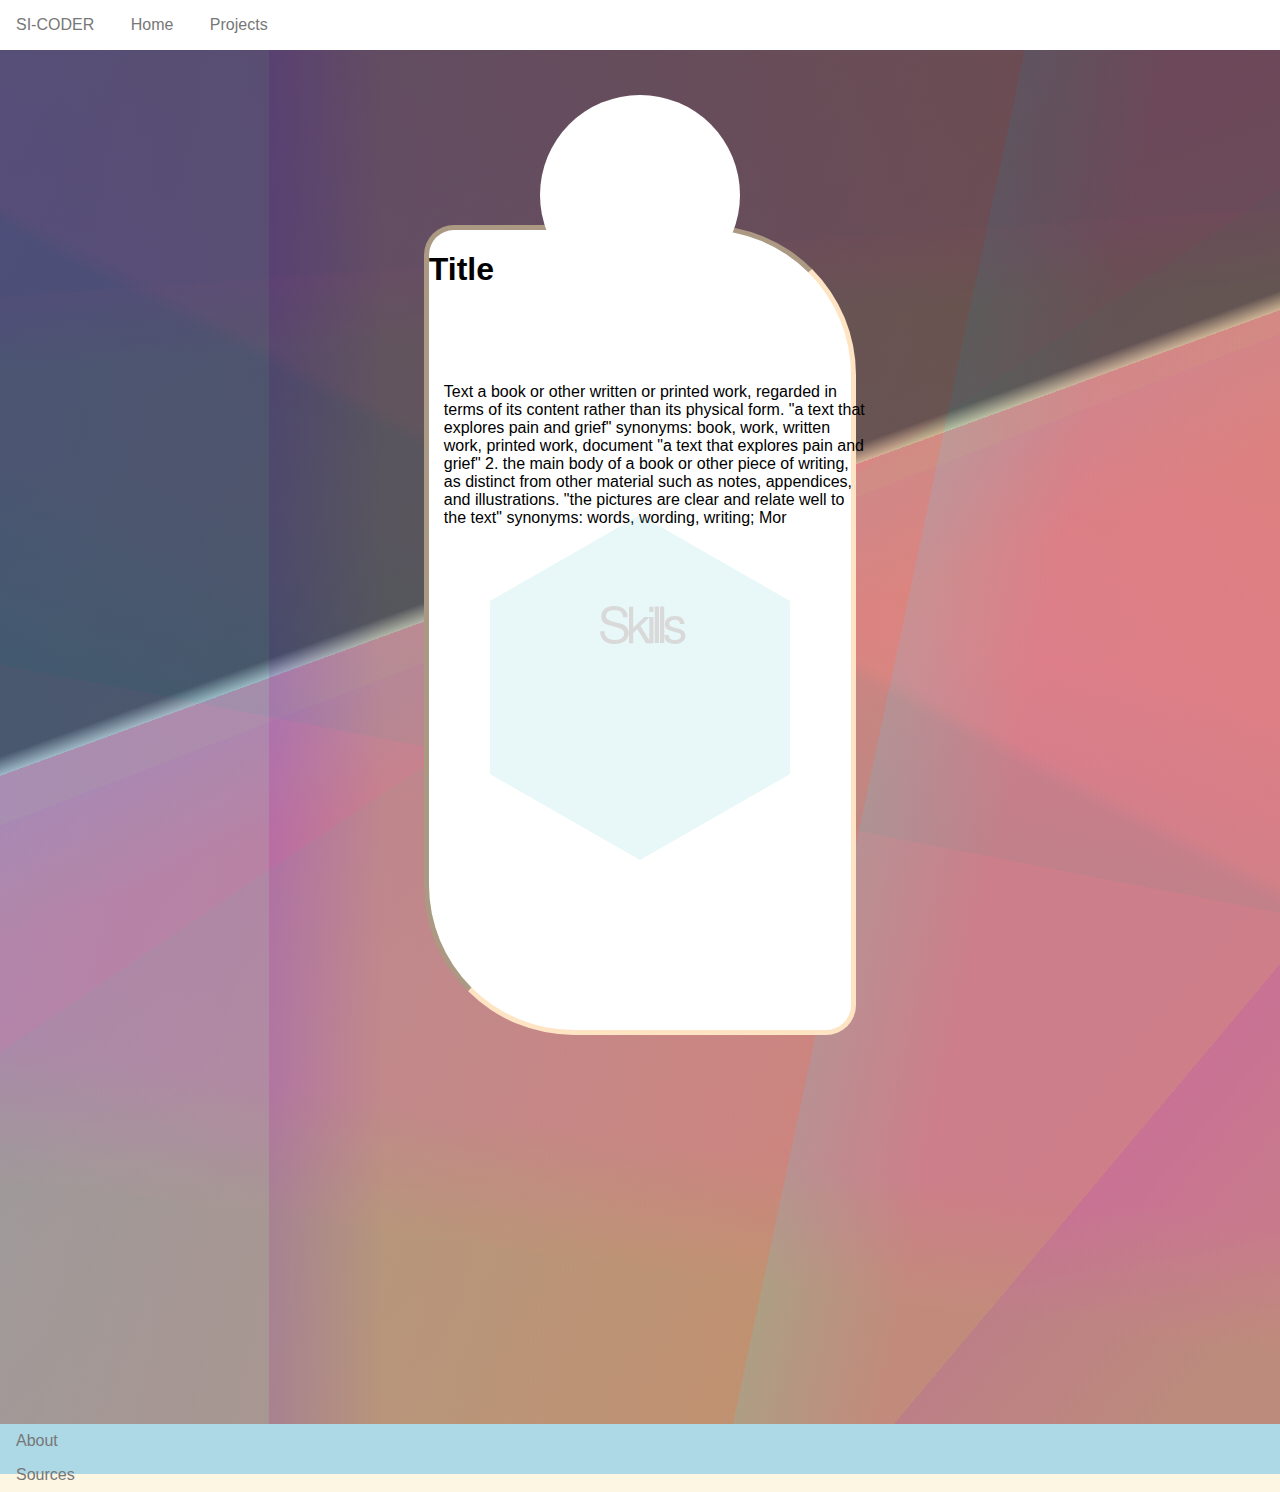
<file: index.html>
<!DOCTYPE html>
<html>
<head>
	<meta charset="utf-8">
	<meta http-equiv="X-UA-Compatible" content="IE=edge">
	<meta name="viewport" content="width=device-width, initial-scale=1.0" />
	<title>About me</title>
	<link rel="stylesheet" href="assets/css/main.min.css">
	<link rel="stylesheet" href="assets/css/balloon.min.css">
	<link rel="stylesheet" href="assets/css/magic.css">
	


	<script type="text/javascript" src="assets/js/jquery-3.1.1.min.js"></script>
	<script type="text/javascript" src="assets/js/handlebars.min.js"></script>

	<link rel="stylesheet" href="assets/css/pure-min.css">
</head>
<body>
			<div class="pure-menu pure-menu-horizontal pure-menu-scrollable navigation">
    <a href="#" class="pure-menu-link pure-menu-heading">SI-Coder</a>
    <ul class="pure-menu-list">
        <li class="pure-menu-item"><a href="#" class="pure-menu-link">Home</a></li>
        <li class="pure-menu-item"><a href="#" class="pure-menu-link">Projects</a></li>
    </ul>
</div>
		<div class="container">
			<div class="center_box_container">
				
<div class="portrait" data-balloon="What's up!" data-balloon-pos="top" data-balloon-length="small">
</div>


<div class = "center_box">
	<div class="pure-g">
		<div class="pure-u-1-4" data-balloon="Make sure to checkout my other pages to learn more! this has more text than it should" data-balloon-pos="up"  data-balloon-length="fit">
			<h1 id="name">Title</h1>
		</div>
		<div class="pure-u-1">
			<p class="about-text">Text a book or other written or printed work, regarded in terms of its content rather than its physical form.
        "a text that explores pain and grief"
        synonyms:	book, work, written work, printed work, document
        "a text that explores pain and grief"
        2.
        the main body of a book or other piece of writing, as distinct from other material such as notes, appendices, and illustrations.
        "the pictures are clear and relate well to the text"
        synonyms:	words, wording, writing; Mor
      </p>
    </div>

    <div id="container-scene" class="container-scene">
      <div id="scene" class="scene border">
        <div class="layer hexagon" data-depth="1.00">
          <!--Center text of hexagon-->
          <p class="skills-text">Skills</p>
          <div class ="selection-ring-1"  data-balloon="HTML!" data-balloon-pos="left"></div>
          <div class ="selection-ring-2"data-balloon="CSS!" data-balloon-pos="left"></div>
          <div class ="selection-ring-3" data-balloon="JAVA!" data-balloon-pos="left"></div>
          <div class ="selection-ring-4" data-balloon="C!" data-balloon-pos="left"></div>
          <div class ="selection-ring-5" data-balloon="MIPS" data-balloon-pos="left"></div>
          <div class ="selection-ring-6" data-balloon="JAVASCRIPT!" data-balloon-pos="left"></div>

        </div>
      </div>
    </div>
  </div>
</div>
<script src="assets/js/parallax.js"></script>
<script src="assets/js/shards.js"></script>
<script src="assets/js/profile.js"></script>

  
			</div>

		</div>
		<footer>
    <ul class="pure-menu-list nav-footer">
        <li class="pure-menu-item"><a href="#" class="pure-menu-link">About</a></li>
        <li class="pure-menu-item"><a href="#" class="pure-menu-link">Sources</a></li>
    </ul>
</footer>
</body>

</html>
</file>
<file: assets/css/magic.css>
@charset "UTF-8";/*!
Magic - Ver 1.1.0 - http://minimamente.com
Licensed under the MIT license
Copyright (c) 2014 Christian Pucci
*/
.magictime {
  -webkit-animation-duration: 1s;
  animation-duration: 1s;
  -webkit-animation-fill-mode: both;
  animation-fill-mode: both;
}
.magic {
  -webkit-animation-name: magic;
  animation-name: magic;
}
.openDownLeft {
  -webkit-animation-name: openDownLeft;
  animation-name: openDownLeft;
}
.openDownRight {
  -webkit-animation-name: openDownRight;
  animation-name: openDownRight;
}
.openUpLeft {
  -webkit-animation-name: openUpLeft;
  animation-name: openUpLeft;
}
.openUpRight {
  -webkit-animation-name: openUpRight;
  animation-name: openUpRight;
}
.openDownLeftRetourn {
  -webkit-animation-name: openDownLeftRetourn;
  animation-name: openDownLeftRetourn;
}
.openDownRightRetourn {
  -webkit-animation-name: openDownRightRetourn;
  animation-name: openDownRightRetourn;
}
.openUpLeftRetourn {
  -webkit-animation-name: openUpLeftRetourn;
  animation-name: openUpLeftRetourn;
}
.openUpRightRetourn {
  -webkit-animation-name: openUpRightRetourn;
  animation-name: openUpRightRetourn;
}
.openDownLeftOut {
  -webkit-animation-name: openDownLeftOut;
  animation-name: openDownLeftOut;
}
.openDownRightOut {
  -webkit-animation-name: openDownRightOut;
  animation-name: openDownRightOut;
}
.openUpLeftOut {
  -webkit-animation-name: openUpLeftOut;
  animation-name: openUpLeftOut;
}
.openUpRightOut {
  -webkit-animation-name: openUpRightOut;
  animation-name: openUpRightOut;
}
.perspectiveDown {
  -webkit-backface-visibility: visible !important;
  backface-visibility: visible !important;
  -webkit-animation-name: perspectiveDown;
  animation-name: perspectiveDown;
}
.perspectiveLeft {
  -webkit-backface-visibility: visible !important;
  backface-visibility: visible !important;
  -webkit-animation-name: perspectiveLeft;
  animation-name: perspectiveLeft;
}
.perspectiveRight {
  -webkit-backface-visibility: visible !important;
  backface-visibility: visible !important;
  -webkit-animation-name: perspectiveRight;
  animation-name: perspectiveRight;
}
.perspectiveUp {
  -webkit-backface-visibility: visible !important;
  backface-visibility: visible !important;
  -webkit-animation-name: perspectiveUp;
  animation-name: perspectiveUp;
}
.perspectiveDownRetourn {
  -webkit-backface-visibility: visible !important;
  backface-visibility: visible !important;
  -webkit-animation-name: perspectiveDownRetourn;
  animation-name: perspectiveDownRetourn;
}
.perspectiveLeftRetourn {
  -webkit-backface-visibility: visible !important;
  backface-visibility: visible !important;
  -webkit-animation-name: perspectiveLeftRetourn;
  animation-name: perspectiveLeftRetourn;
}
.perspectiveRightRetourn {
  -webkit-backface-visibility: visible !important;
  backface-visibility: visible !important;
  -webkit-animation-name: perspectiveRightRetourn;
  animation-name: perspectiveRightRetourn;
}
.perspectiveUpRetourn {
  -webkit-backface-visibility: visible !important;
  backface-visibility: visible !important;
  -webkit-animation-name: perspectiveUpRetourn;
  animation-name: perspectiveUpRetourn;
}
.puffIn {
  -webkit-animation-name: puffIn;
  animation-name: puffIn;
}
.puffOut {
  -webkit-animation-name: puffOut;
  animation-name: puffOut;
}
.rotateDown {
  -webkit-backface-visibility: visible !important;
  backface-visibility: visible !important;
  -webkit-animation-name: rotateDown;
  animation-name: rotateDown;
}
.rotateLeft {
  -webkit-backface-visibility: visible !important;
  backface-visibility: visible !important;
  -webkit-animation-name: rotateLeft;
  animation-name: rotateLeft;
}
.rotateRight {
  -webkit-backface-visibility: visible !important;
  backface-visibility: visible !important;
  -webkit-animation-name: rotateRight;
  animation-name: rotateRight;
}
.rotateUp {
  -webkit-backface-visibility: visible !important;
  backface-visibility: visible !important;
  -webkit-animation-name: rotateUp;
  animation-name: rotateUp;
}
.slideDown {
  -webkit-animation-name: slideDown;
  animation-name: slideDown;
}
.slideLeft {
  -webkit-animation-name: slideLeft;
  animation-name: slideLeft;
}
.slideRight {
  -webkit-animation-name: slideRight;
  animation-name: slideRight;
}
.slideUp {
  -webkit-animation-name: slideUp;
  animation-name: slideUp;
}
.slideDownRetourn {
  -webkit-animation-name: slideDownRetourn;
  animation-name: slideDownRetourn;
}
.slideLeftRetourn {
  -webkit-animation-name: slideLeftRetourn;
  animation-name: slideLeftRetourn;
}
.slideRightRetourn {
  -webkit-animation-name: slideRightRetourn;
  animation-name: slideRightRetourn;
}
.slideUpRetourn {
  -webkit-animation-name: slideUpRetourn;
  animation-name: slideUpRetourn;
}
.swap {
  -webkit-animation-name: swap;
  animation-name: swap;
}
.twisterInDown {
  -webkit-animation-name: twisterInDown;
  animation-name: twisterInDown;
}
.twisterInUp {
  -webkit-animation-name: twisterInUp;
  animation-name: twisterInUp;
}
.vanishIn {
  -webkit-animation-name: vanishIn;
  animation-name: vanishIn;
}
.vanishOut {
  -webkit-animation-name: vanishOut;
  animation-name: vanishOut;
}
.swashOut {
  -webkit-animation-name: swashOut;
  animation-name: swashOut;
}
.swashIn {
  -webkit-animation-name: swashIn;
  animation-name: swashIn;
}
.foolishOut {
  -webkit-animation-name: foolishOut;
  animation-name: foolishOut;
}
.foolishIn {
  -webkit-animation-name: foolishIn;
  animation-name: foolishIn;
}
.holeOut {
  -webkit-animation-name: holeOut;
  animation-name: holeOut;
}
.tinRightOut {
  -webkit-animation-name: tinRightOut;
  animation-name: tinRightOut;
}
.tinLeftOut {
  -webkit-animation-name: tinLeftOut;
  animation-name: tinLeftOut;
}
.tinUpOut {
  -webkit-animation-name: tinUpOut;
  animation-name: tinUpOut;
}
.tinDownOut {
  -webkit-animation-name: tinDownOut;
  animation-name: tinDownOut;
}
.tinRightIn {
  -webkit-animation-name: tinRightIn;
  animation-name: tinRightIn;
}
.tinLeftIn {
  -webkit-animation-name: tinLeftIn;
  animation-name: tinLeftIn;
}
.tinUpIn {
  -webkit-animation-name: tinUpIn;
  animation-name: tinUpIn;
}
.tinDownIn {
  -webkit-animation-name: tinDownIn;
  animation-name: tinDownIn;
}
.bombRightOut {
  -webkit-animation-name: bombRightOut;
  animation-name: bombRightOut;
}
.bombLeftOut {
  -webkit-animation-name: bombLeftOut;
  animation-name: bombLeftOut;
}
.boingInUp {
  -webkit-animation-name: boingInUp;
  animation-name: boingInUp;
}
.boingOutDown {
  -webkit-animation-name: boingOutDown;
  animation-name: boingOutDown;
}
.spaceOutUp {
  -webkit-animation-name: spaceOutUp;
  animation-name: spaceOutUp;
}
.spaceOutRight {
  -webkit-animation-name: spaceOutRight;
  animation-name: spaceOutRight;
}
.spaceOutDown {
  -webkit-animation-name: spaceOutDown;
  animation-name: spaceOutDown;
}
.spaceOutLeft {
  -webkit-animation-name: spaceOutLeft;
  animation-name: spaceOutLeft;
}
.spaceInUp {
  -webkit-animation-name: spaceInUp;
  animation-name: spaceInUp;
}
.spaceInRight {
  -webkit-animation-name: spaceInRight;
  animation-name: spaceInRight;
}
.spaceInDown {
  -webkit-animation-name: spaceInDown;
  animation-name: spaceInDown;
}
.spaceInLeft {
  -webkit-animation-name: spaceInLeft;
  animation-name: spaceInLeft;
}

@-webkit-keyframes magic {
  0% {
    opacity: 1;
    -webkit-transform-origin: 100% 200%;
    -webkit-transform: scale(1, 1) rotate(0deg);
  }

  100% {
    opacity: 0;
    -webkit-transform-origin: 200% 500%;
    -webkit-transform: scale(0, 0) rotate(270deg);
  }
}
@keyframes magic {
  0% {
    opacity: 1;
    transform-origin: 100% 200%;
    transform: scale(1, 1) rotate(0deg);
  }

  100% {
    opacity: 0;
    transform-origin: 200% 500%;
    transform: scale(0, 0) rotate(270deg);
  }
}
@-webkit-keyframes openDownLeft {
  0% {
    -webkit-transform-origin: bottom left;
    -webkit-transform: rotate(0deg);
    -webkit-animation-timing-function: ease-out;
  }

  100% {
    -webkit-transform-origin: bottom left;
    -webkit-transform: rotate(-110deg);
    -webkit-animation-timing-function: ease-in-out;
  }
}
@keyframes openDownLeft {
  0% {
    transform-origin: bottom left;
    transform: rotate(0deg);
    animation-timing-function: ease-out;
  }

  100% {
    transform-origin: bottom left;
    transform: rotate(-110deg);
    animation-timing-function: ease-in-out;
  }
}
@-webkit-keyframes openDownRight {
  0% {
    -webkit-transform-origin: bottom right;
    -webkit-transform: rotate(0deg);
    -webkit-animation-timing-function: ease-out;
  }

  100% {
    -webkit-transform-origin: bottom right;
    -webkit-transform: rotate(110deg);
    -webkit-animation-timing-function: ease-in-out;
  }
}
@keyframes openDownRight {
  0% {
    transform-origin: bottom right;
    transform: rotate(0deg);
    animation-timing-function: ease-out;
  }

  100% {
    transform-origin: bottom right;
    transform: rotate(110deg);
    animation-timing-function: ease-in-out;
  }
}
@-webkit-keyframes openUpLeft {
  0% {
    -webkit-transform-origin: top left;
    -webkit-transform: rotate(0deg);
    -webkit-animation-timing-function: ease-out;
  }

  100% {
    -webkit-transform-origin: top left;
    -webkit-transform: rotate(110deg);
    -webkit-animation-timing-function: ease-in-out;
  }
}
@keyframes openUpLeft {
  0% {
    transform-origin: top left;
    transform: rotate(0deg);
    animation-timing-function: ease-out;
  }

  100% {
    transform-origin: top left;
    transform: rotate(110deg);
    animation-timing-function: ease-in-out;
  }
}
@-webkit-keyframes openUpRight {
  0% {
    -webkit-transform-origin: top right;
    -webkit-transform: rotate(0deg);
    -webkit-animation-timing-function: ease-out;
  }

  100% {
    -webkit-transform-origin: top right;
    -webkit-transform: rotate(-110deg);
    -webkit-animation-timing-function: ease-in-out;
  }
}
@keyframes openUpRight {
  0% {
    transform-origin: top right;
    transform: rotate(0deg);
    animation-timing-function: ease-out;
  }

  100% {
    transform-origin: top right;
    transform: rotate(-110deg);
    animation-timing-function: ease-in-out;
  }
}
@-webkit-keyframes openDownLeftRetourn {
  0% {
    -webkit-transform-origin: bottom left;
    -webkit-transform: rotate(-110deg);
    -webkit-animation-timing-function: ease-in-out;
  }

  100% {
    -webkit-transform-origin: bottom left;
    -webkit-transform: rotate(0deg);
    -webkit-animation-timing-function: ease-out;
  }
}
@keyframes openDownLeftRetourn {
  0% {
    transform-origin: bottom left;
    transform: rotate(-110deg);
    animation-timing-function: ease-in-out;
  }

  100% {
    transform-origin: bottom left;
    transform: rotate(0deg);
    animation-timing-function: ease-out;
  }
}
@-webkit-keyframes openDownRightRetourn {
  0% {
    -webkit-transform-origin: bottom right;
    -webkit-transform: rotate(110deg);
    -webkit-animation-timing-function: ease-in-out;
  }

  100% {
    -webkit-transform-origin: bottom right;
    -webkit-transform: rotate(0deg);
    -webkit-animation-timing-function: ease-out;
  }
}
@keyframes openDownRightRetourn {
  0% {
    transform-origin: bottom right;
    transform: rotate(110deg);
    animation-timing-function: ease-in-out;
  }

  100% {
    transform-origin: bottom right;
    transform: rotate(0deg);
    animation-timing-function: ease-out;
  }
}
@-webkit-keyframes openUpLeftRetourn {
  0% {
    -webkit-transform-origin: top left;
    -webkit-transform: rotate(110deg);
    -webkit-animation-timing-function: ease-in-out;
  }

  100% {
    -webkit-transform-origin: top left;
    -webkit-transform: rotate(0deg);
    -webkit-animation-timing-function: ease-out;
  }
}
@keyframes openUpLeftRetourn {
  0% {
    transform-origin: top left;
    transform: rotate(110deg);
    animation-timing-function: ease-in-out;
  }

  100% {
    transform-origin: top left;
    transform: rotate(0deg);
    animation-timing-function: ease-out;
  }
}
@-webkit-keyframes openUpRightRetourn {
  0% {
    -webkit-transform-origin: top right;
    -webkit-transform: rotate(-110deg);
    -webkit-animation-timing-function: ease-in-out;
  }

  100% {
    -webkit-transform-origin: top right;
    -webkit-transform: rotate(0deg);
    -webkit-animation-timing-function: ease-out;
  }
}
@keyframes openUpRightRetourn {
  0% {
    transform-origin: top right;
    transform: rotate(-110deg);
    animation-timing-function: ease-in-out;
  }

  100% {
    transform-origin: top right;
    transform: rotate(0deg);
    animation-timing-function: ease-out;
  }
}
@-webkit-keyframes openDownLeftOut {
  0% {
    opacity: 1;
    -webkit-transform-origin: bottom left;
    -webkit-transform: rotate(0deg);
    -webkit-animation-timing-function: ease-out;
  }

  100% {
    opacity: 0;
    -webkit-transform-origin: bottom left;
    -webkit-transform: rotate(-110deg);
    -webkit-animation-timing-function: ease-in-out;
  }
}
@keyframes openDownLeftOut {
  0% {
    opacity: 1;
    transform-origin: bottom left;
    transform: rotate(0deg);
    animation-timing-function: ease-out;
  }

  100% {
    opacity: 0;
    transform-origin: bottom left;
    transform: rotate(-110deg);
    animation-timing-function: ease-in-out;
  }
}
@-webkit-keyframes openDownRightOut {
  0% {
    opacity: 1;
    -webkit-transform-origin: bottom right;
    -webkit-transform: rotate(0deg);
    -webkit-animation-timing-function: ease-out;
  }

  100% {
    opacity: 0;
    -webkit-transform-origin: bottom right;
    -webkit-transform: rotate(110deg);
    -webkit-animation-timing-function: ease-in-out;
  }
}
@keyframes openDownRightOut {
  0% {
    opacity: 1;
    transform-origin: bottom right;
    transform: rotate(0deg);
    animation-timing-function: ease-out;
  }

  100% {
    opacity: 0;
    transform-origin: bottom right;
    transform: rotate(110deg);
    animation-timing-function: ease-in-out;
  }
}
@-webkit-keyframes openUpLeftOut {
  0% {
    opacity: 1;
    -webkit-transform-origin: top left;
    -webkit-transform: rotate(0deg);
    -webkit-animation-timing-function: ease-out;
  }

  100% {
    opacity: 0;
    -webkit-transform-origin: top left;
    -webkit-transform: rotate(110deg);
    -webkit-animation-timing-function: ease-in-out;
  }
}
@keyframes openUpLeftOut {
  0% {
    opacity: 1;
    transform-origin: top left;
    transform: rotate(0deg);
    animation-timing-function: ease-out;
  }

  100% {
    opacity: 0;
    transform-origin: top left;
    transform: rotate(110deg);
    animation-timing-function: ease-in-out;
  }
}
@-webkit-keyframes openUpRightOut {
  0% {
    opacity: 1;
    -webkit-transform-origin: top right;
    -webkit-transform: rotate(0deg);
    -webkit-animation-timing-function: ease-out;
  }

  100% {
    opacity: 0;
    -webkit-transform-origin: top right;
    -webkit-transform: rotate(-110deg);
    -webkit-animation-timing-function: ease-in-out;
  }
}
@keyframes openUpRightOut {
  0% {
    opacity: 1;
    transform-origin: top right;
    transform: rotate(0deg);
    animation-timing-function: ease-out;
  }

  100% {
    opacity: 0;
    transform-origin: top right;
    transform: rotate(-110deg);
    animation-timing-function: ease-in-out;
  }
}
@-webkit-keyframes perspectiveDown {
  0% {
    -webkit-transform-origin: 0 100%;
    -webkit-transform: perspective(800px) rotateX(0deg);
  }

  100% {
    -webkit-transform-origin: 0 100%;
    -webkit-transform: perspective(800px) rotateX(-180deg);
  }
}
@keyframes perspectiveDown {
  0% {
    transform-origin: 0 100%;
    transform: perspective(800px) rotateX(0deg);
  }

  100% {
    transform-origin: 0 100%;
    transform: perspective(800px) rotateX(-180deg);
  }
}
@-webkit-keyframes perspectiveLeft {
  0% {
    -webkit-transform-origin: 0 0;
    -webkit-transform: perspective(800px) rotateY(0deg);
  }

  100% {
    -webkit-transform-origin: 0 0;
    -webkit-transform: perspective(800px) rotateY(-180deg);
  }
}
@keyframes perspectiveLeft {
  0% {
    transform-origin: 0 0;
    transform: perspective(800px) rotateY(0deg);
  }

  100% {
    transform-origin: 0 0;
    transform: perspective(800px) rotateY(-180deg);
  }
}
@-webkit-keyframes perspectiveRight {
  0% {
    -webkit-transform-origin: 100% 0;
    -webkit-transform: perspective(800px) rotateY(0deg);
  }

  100% {
    -webkit-transform-origin: 100% 0;
    -webkit-transform: perspective(800px) rotateY(180deg);
  }
}
@keyframes perspectiveRight {
  0% {
    transform-origin: 100% 0;
    transform: perspective(800px) rotateY(0deg);
  }

  100% {
    transform-origin: 100% 0;
    transform: perspective(800px) rotateY(180deg);
  }
}
@-webkit-keyframes perspectiveUp {
  0% {
    -webkit-transform-origin: 0 0;
    -webkit-transform: perspective(800px) rotateX(0deg);
  }

  100% {
    -webkit-transform-origin: 0 0;
    -webkit-transform: perspective(800px) rotateX(180deg);
  }
}
@keyframes perspectiveUp {
  0% {
    transform-origin: 0 0;
    transform: perspective(800px) rotateX(0deg);
  }

  100% {
    transform-origin: 0 0;
    transform: perspective(800px) rotateX(180deg);
  }
}
@-webkit-keyframes perspectiveDownRetourn {
  0% {
    -webkit-transform-origin: 0 100%;
    -webkit-transform: perspective(800px) rotateX(-180deg);
  }

  100% {
    -webkit-transform-origin: 0 100%;
    -webkit-transform: perspective(800px) rotateX(0deg);
  }
}
@keyframes perspectiveDownRetourn {
  0% {
    transform-origin: 0 100%;
    transform: perspective(800px) rotateX(-180deg);
  }

  100% {
    transform-origin: 0 100%;
    transform: perspective(800px) rotateX(0deg);
  }
}
@-webkit-keyframes perspectiveLeftRetourn {
  0% {
    -webkit-transform-origin: 0 0;
    -webkit-transform: perspective(800px) rotateY(-180deg);
  }

  100% {
    -webkit-transform-origin: 0 0;
    -webkit-transform: perspective(800px) rotateY(0deg);
  }
}
@keyframes perspectiveLeftRetourn {
  0% {
    transform-origin: 0 0;
    transform: perspective(800px) rotateY(-180deg);
  }

  100% {
    transform-origin: 0 0;
    transform: perspective(800px) rotateY(0deg);
  }
}
@-webkit-keyframes perspectiveRightRetourn {
  0% {
    -webkit-transform-origin: 100% 0;
    -webkit-transform: perspective(800px) rotateY(180deg);
  }

  100% {
    -webkit-transform-origin: 100% 0;
    -webkit-transform: perspective(800px) rotateY(0deg);
  }
}
@keyframes perspectiveRightRetourn {
  0% {
    transform-origin: 100% 0;
    transform: perspective(800px) rotateY(180deg);
  }

  100% {
    transform-origin: 100% 0;
    transform: perspective(800px) rotateY(0deg);
  }
}
@-webkit-keyframes perspectiveUpRetourn {
  0% {
    -webkit-transform-origin: 0 0;
    -webkit-transform: perspective(800px) rotateX(180deg);
  }

  100% {
    -webkit-transform-origin: 0 0;
    -webkit-transform: perspective(800px) rotateX(0deg);
  }
}
@keyframes perspectiveUpRetourn {
  0% {
    transform-origin: 0 0;
    transform: perspective(800px) rotateX(180deg);
  }

  100% {
    transform-origin: 0 0;
    transform: perspective(800px) rotateX(0deg);
  }
}
@-webkit-keyframes puffIn {
  0% {
    opacity: 0;
    -webkit-transform-origin: 50% 50%;
    -webkit-transform: scale(2,2);
    -webkit-filter: blur(2px);
  }

  100% {
    opacity: 1;
    -webkit-transform-origin: 50% 50%;
    -webkit-transform: scale(1,1);
    -webkit-filter: blur(0px);
  }
}
@keyframes puffIn {
  0% {
    opacity: 0;
    transform-origin: 50% 50%;
    transform: scale(2,2);
    filter: blur(2px);
  }

  100% {
    opacity: 1;
    transform-origin: 50% 50%;
    transform: scale(1,1);
    filter: blur(0px);
  }
}
@-webkit-keyframes puffOut {
  0% {
    opacity: 1;
    -webkit-transform-origin: 50% 50%;
    -webkit-transform: scale(1,1);
    -webkit-filter: blur(0px);
  }

  100% {
    opacity: 0;
    -webkit-transform-origin: 50% 50%;
    -webkit-transform: scale(2,2);
    -webkit-filter: blur(2px);
  }
}
@keyframes puffOut {
  0% {
    opacity: 1;
    transform-origin: 50% 50%;
    transform: scale(1,1);
    -webkit-filter: blur(0px);
  }

  100% {
    opacity: 0;
    transform-origin: 50% 50%;
    transform: scale(2,2);
    -webkit-filter: blur(2px);
  }
}
@-webkit-keyframes rotateDown {
  0% {
  	opacity: 1;
    -webkit-transform-origin: 0 0;
    -webkit-transform: perspective(800px) rotateX(0deg) translateZ(0px);
  }

  100% {
    opacity: 0;
    -webkit-transform-origin: 50% 100%;
    -webkit-transform: perspective(800px) rotateX(-180deg) translateZ(300px);
  }
}
@keyframes rotateDown {
  0% {
  	opacity: 1;
    transform-origin: 0 0;
    transform: perspective(800px) rotateX(0deg) translateZ(0px);
  }

  100% {
    opacity: 0;
    transform-origin: 50% 100%;
    transform: perspective(800px) rotateX(-180deg) translateZ(300px);
  }
}
@-webkit-keyframes rotateLeft {
  0% {
  	opacity: 1;
    -webkit-transform-origin: 0 0;
    -webkit-transform: perspective(800px) rotateY(0deg) translateZ(0px);
  }

  100% {
    opacity: 0;
    -webkit-transform-origin: 50% 0;
    -webkit-transform: perspective(800px) rotateY(180deg) translateZ(300px);
  }
}
@keyframes rotateLeft {
  0% {
  	opacity: 1;
    transform-origin: 0 0;
    transform: perspective(800px) rotateY(0deg) translateZ(0px);
  }

  100% {
    opacity: 0;
    transform-origin: 50% 0;
    transform: perspective(800px) rotateY(180deg) translateZ(300px);
  }
}
@-webkit-keyframes rotateRight {
  0% {
  	opacity: 1;
    -webkit-transform-origin: 0 0;
    -webkit-transform: perspective(800px) rotateY(0deg) translate3d(0px);
  }

  100% {
    opacity: 0;
    -webkit-transform-origin: 50% 0;
    -webkit-transform: perspective(800px) rotateY(-180deg) translateZ(150px);
  }
}
@keyframes rotateRight {
  0% {
  	opacity: 1;
    transform-origin: 0 0;
    transform: perspective(800px) rotateY(0deg) translate3d(0px);
  }

  100% {
    opacity: 0;
    transform-origin: 50% 0;
    transform: perspective(800px) rotateY(-180deg) translateZ(150px);
  }
}
@-webkit-keyframes rotateUp {
  0% {
  	opacity: 1;
    -webkit-transform-origin: 0 0;
    -webkit-transform: perspective(800px) rotateX(0deg) translateZ(0px);
  }

  100% {
    opacity: 0;
    -webkit-transform-origin: 50% 0;
    -webkit-transform: perspective(800px) rotateX(180deg) translateZ(100px);
  }
}
@keyframes rotateUp {
  0% {
  	opacity: 1;
    transform-origin: 0 0;
    transform: perspective(800px) rotateX(0deg) translateZ(0px);
  }

  100% {
    opacity: 0;
    transform-origin: 50% 0;
    transform: perspective(800px) rotateX(180deg) translateZ(100px);
  }
}
@-webkit-keyframes slideDown {
  0% {
    -webkit-transform-origin: 0 0;
    -webkit-transform: translateY(0%);
  }

  100% {
    -webkit-transform-origin: 0 0;
    -webkit-transform: translateY(100%);
  }
}
@keyframes slideDown {
  0% {
    transform-origin: 0 0;
    transform: translateY(0%);
  }

  100% {
    transform-origin: 0 0;
    transform: translateY(100%);
  }
}
@-webkit-keyframes slideLeft {
  0% {
    -webkit-transform-origin: 0 0;;
    -webkit-transform: translateX(0%);
  }

  100% {
    -webkit-transform-origin: 0 0;
    -webkit-transform: translateX(-100%);
  }
}
@keyframes slideLeft {
  0% {
    transform-origin: 0 0;
    transform: translateX(0%);
  }

  100% {
    transform-origin: 0 0;
    transform: translateX(-100%);
  }
}
@-webkit-keyframes slideRight {
  0% {
    -webkit-transform-origin: 0 0;
    -webkit-transform: translateX(0%);
  }

  100% {
    -webkit-transform-origin: 0 0;
    -webkit-transform: translateX(100%);
  }
}
@keyframes slideRight {
  0% {
    transform-origin: 0 0;
    transform: translateX(0%);
  }

  100% {
    transform-origin: 0 0;
    transform: translateX(100%);
  }
}
@-webkit-keyframes slideUp {
  0% {
    -webkit-transform-origin: 0 0;
    -webkit-transform: translateY(0%);
  }

  100% {
    -webkit-transform-origin: 0 0;
    -webkit-transform: translateY(-100%);
  }
}
@keyframes slideUp {
  0% {
    transform-origin: 0 0;
    transform: translateY(0%);
  }

  100% {
    transform-origin: 0 0;
    transform: translateY(-100%);
  }
}
@-webkit-keyframes slideDownRetourn {
  0% {
    -webkit-transform-origin: 0 0;
    -webkit-transform: translateY(100%);
  }

  100% {
    -webkit-transform-origin: 0 0;
    -webkit-transform: translateY(0%);
  }
}
@keyframes slideDownRetourn {
  0% {
    transform-origin: 0 0;
    transform: translateY(100%);
  }

  100% {
    transform-origin: 0 0;
    transform: translateY(0%);
  }
}
@-webkit-keyframes slideLeftRetourn {
  0% {
    -webkit-transform-origin: 0 0;
    -webkit-transform: translateX(-100%);
  }

  100% {
    -webkit-transform-origin: 0 0;
    -webkit-transform: translateX(0%);
  }
}
@keyframes slideLeftRetourn {
  0% {
    transform-origin: 0 0;
    transform: translateX(-100%);
  }

  100% {
    transform-origin: 0 0;
    transform: translateX(0%);
  }
}
@-webkit-keyframes slideRightRetourn {
  0% {
    -webkit-transform-origin: 0 0;
    -webkit-transform: translateX(100%);
  }

  100% {
    -webkit-transform-origin: 0 0;
    -webkit-transform: translateX(0%);
  }
}
@keyframes slideRightRetourn {
  0% {
    transform-origin: 0 0;
    transform: translateX(100%);
  }

  100% {
    transform-origin: 0 0;
    transform: translateX(0%);
  }
}
@-webkit-keyframes slideUpRetourn {
  0% {
    -webkit-transform-origin: 0 0;
    -webkit-transform: translateY(-100%);
  }

  100% {
    -webkit-transform-origin: 0 0;
    -webkit-transform: translateY(0%);
  }
}
@keyframes slideUpRetourn {
  0% {
    transform-origin: 0 0;
    transform: translateY(-100%);
  }

  100% {
    transform-origin: 0 0;
    transform: translateY(0%);
  }
}
@-webkit-keyframes swap {
  0% {
    opacity: 0;
    -webkit-transform-origin: 0 100%;
    -webkit-transform: scale(0, 0) translate(-700px, 0px);
  }

  100% {
    opacity: 1;
    -webkit-transform-origin: 100% 100%;
    -webkit-transform: scale(1, 1) translate(0px, 0px);;
  }
}
@keyframes swap {
  0% {
    opacity: 0;
    transform-origin: 0 100%;
    transform: scale(0, 0) translate(-700px, 0px);
  }

  100% {
    opacity: 1;
    transform-origin: 100% 100%;
    transform: scale(1, 1) translate(0px, 0px);
  }
}
@-webkit-keyframes twisterInDown {
  0% {
    opacity: 0;
    -webkit-transform-origin: 0 100%;
    -webkit-transform: scale(0, 0) rotate(360deg) translateY(-100%);
  }

  30% {
    -webkit-transform-origin: 0 100%;
    -webkit-transform: scale(0, 0) rotate(360deg) translateY(-100%);
  }

  100% {
    opacity: 1;
    -webkit-transform-origin: 100% 100%;
    -webkit-transform: scale(1, 1) rotate(0deg) translateY(0%);
  }
}
@keyframes twisterInDown {
  0% {
    opacity: 0;
    transform-origin: 0 100%;
    transform: scale(0, 0) rotate(360deg) translateY(-100%);
  }

  30% {
    transform-origin: 0 100%;
    transform: scale(0, 0) rotate(360deg) translateY(-100%);
  }

  100% {
    opacity: 1;
    transform-origin: 100% 100%;
    transform: scale(1, 1) rotate(0deg) translateY(0%);
  }
}
@-webkit-keyframes twisterInUp {
  0% {
    opacity: 0;
    -webkit-transform-origin: 100% 0;
    -webkit-transform: scale(0, 0) rotate(360deg) translateY(100%);
  }

  30% {
    -webkit-transform-origin: 100% 0;
    -webkit-transform: scale(0, 0) rotate(360deg) translateY(100%);
  }

  100% {
    opacity: 1;
    -webkit-transform-origin: 0 0;
    -webkit-transform: scale(1, 1) rotate(0deg) translateY(0);
  }
}
@keyframes twisterInUp {
  0% {
    opacity: 0;
    transform-origin: 100% 0;
    transform: scale(0, 0) rotate(360deg) translateY(100%);
  }

  30% {
    transform-origin: 100% 0;
    transform: scale(0, 0) rotate(360deg) translateY(100%);
  }

  100% {
    opacity: 1;
    transform-origin: 0 0;
    transform: scale(1, 1) rotate(0deg) translateY(0);
  }
}
@-webkit-keyframes vanishIn {
  0% {
    opacity: 0;
    -webkit-transform-origin: 50% 50%;
    -webkit-transform: scale(2, 2);
    -webkit-filter: blur(90px);
  }

  100% {
    opacity: 1;
    -webkit-transform-origin: 50% 50%;
    -webkit-transform: scale(1, 1);
    -webkit-filter: blur(0px);
  }
}
@keyframes vanishIn {
  0% {
    opacity: 0;
    transform-origin: 50% 50%;
    transform: scale(2, 2);
    -webkit-filter: blur(90px);
  }

  100% {
    opacity: 1;
    transform-origin: 50% 50%;
    transform: scale(1, 1);
    -webkit-filter: blur(0px);
  }
}
@-webkit-keyframes vanishOut {
  0% {
    opacity: 1;
    -webkit-transform-origin: 50% 50%;
    -webkit-transform: scale(1, 1);
    -webkit-filter: blur(0px);
  }

  100% {
    opacity: 0;
    -webkit-transform-origin: 50% 50%;
    -webkit-transform: scale(2, 2);
    -webkit-filter: blur(20px);
  }
}
@keyframes vanishOut {
  0% {
    opacity: 1;
    transform-origin: 50% 50%;
    transform: scale(1, 1);
    -webkit-filter: blur(0px);
  }

  100% {
    opacity: 0;
    transform-origin: 50% 50%;
    transform: scale(2, 2);
    -webkit-filter: blur(20px);
  }
}
@-webkit-keyframes swashOut {
  0% {
    opacity: 1;
    -webkit-transform-origin: 50% 50%;
    -webkit-transform: scale(1, 1);
    transform: scale(1, 1);
  }

  80% {
    opacity: 1;
    -webkit-transform-origin: 50% 50%;
    -webkit-transform: scale(0.9, 0.9);
  }

  100% {
    opacity: 0;
    -webkit-transform-origin: 50% 50%;
    -webkit-transform: scale(0, 0);
  }
}
@keyframes swashOut {
  0% {
    opacity: 1;
    transform-origin: 50% 50%;
    transform: scale(1, 1);
  }

  80% {
    opacity: 1;
    transform-origin: 50% 50%;
    transform: scale(0.9, 0.9);
  }

  100% {
    opacity: 0;
    transform-origin: 50% 50%;
    transform: scale(0, 0);
  }
}
@-webkit-keyframes swashIn {
  0% {
    opacity: 0;
    -webkit-transform-origin: 50% 50%;
    -webkit-transform: scale(0, 0);
  }

  90% {
    opacity: 1;
    -webkit-transform-origin: 50% 50%;
    -webkit-transform: scale(0.9, 0.9);
  }

  100% {
  	opacity: 1;
    -webkit-transform-origin: 50% 50%;
    -webkit-transform: scale(1, 1);
  }
}
@keyframes swashIn {
  0% {
    opacity: 0;
    transform-origin: 50% 50%;
    transform: scale(0, 0);
  }

  90% {
    opacity: 1;
    transform-origin: 50% 50%;
    transform: scale(0.9, 0.9);
  }

  100% {
  	opacity: 1;
    transform-origin: 50% 50%;
    transform: scale(1, 1);
  }
}
@-webkit-keyframes foolishOut {
  0% {
    opacity: 1;
    -webkit-transform-origin: 50% 50%;
    -webkit-transform: scale(1, 1) rotate(360deg);
  }

  20% {
    opacity: 1;
    -webkit-transform-origin: 0% 0%;
    -webkit-transform: scale(0.5, 0.5) rotate(0deg);
  }

  40% {
    opacity: 1;
    -webkit-transform-origin: 100% 0%;
    -webkit-transform: scale(0.5, 0.5) rotate(0deg);
  }

  60% {
    opacity: 1;
    -webkit-transform-origin: 0%;
    -webkit-transform: scale(0.5, 0.5) rotate(0deg);
  }

  80% {
    opacity: 1;
    -webkit-transform-origin: 0% 100%;
    -webkit-transform: scale(0.5, 0.5) rotate(0deg);
  }

  100% {
    opacity: 0;
    -webkit-transform-origin: 50% 50%;
    -webkit-transform: scale(0, 0) rotate(0deg);
  }
}
@keyframes foolishOut {
  0% {
    opacity: 1;
    transform-origin: 50% 50%;
    transform: scale(1, 1) rotate(360deg);
  }

  20% {
    opacity: 1;
    transform-origin: 0% 0%;
    transform: scale(0.5, 0.5) rotate(0deg);
  }

  40% {
    opacity: 1;
    transform-origin: 100% 0%;
    transform: scale(0.5, 0.5) rotate(0deg);
  }

  60% {
    opacity: 1;
    transform-origin: 0%;
    transform: scale(0.5, 0.5) rotate(0deg);
  }

  80% {
    opacity: 1;
    transform-origin: 0% 100%;
    transform: scale(0.5, 0.5) rotate(0deg);
  }

  100% {
    opacity: 0;
    transform-origin: 50% 50%;
    transform: scale(0, 0) rotate(0deg);
  }
}
@-webkit-keyframes foolishIn {
  0% {
    opacity: 0;
    -webkit-transform-origin: 50% 50%;
    -webkit-transform: scale(0, 0) rotate(360deg);
  }

  20% {
    opacity: 1;
    -webkit-transform-origin: 0% 100%;
    -webkit-transform: scale(0.5, 0.5) rotate(0deg);
  }

  40% {
    opacity: 1;
    -webkit-transform-origin: 100% 100%;
    -webkit-transform: scale(0.5, 0.5) rotate(0deg);
  }

  60% {
    opacity: 1;
    -webkit-transform-origin: 0%;
    -webkit-transform: scale(0.5, 0.5) rotate(0deg);
  }

  80% {
    opacity: 1;
    -webkit-transform-origin: 0% 0%;
    -webkit-transform: scale(0.5, 0.5) rotate(0deg);
  }

  100% {
    opacity: 1;
    -webkit-transform-origin: 50% 50%;
    -webkit-transform: scale(1, 1) rotate(0deg);
  }
}
@keyframes foolishIn {
  0% {
    opacity: 0;
    transform-origin: 50% 50%;
    transform: scale(0, 0) rotate(360deg);
  }

  20% {
    opacity: 1;
    transform-origin: 0% 100%;
    transform: scale(0.5, 0.5) rotate(0deg);
  }

  40% {
    opacity: 1;
    transform-origin: 100% 100%;
    transform: scale(0.5, 0.5) rotate(0deg);
  }

  60% {
    opacity: 1;
    transform-origin: 0%;
    transform: scale(0.5, 0.5) rotate(0deg);
  }

  80% {
    opacity: 1;
    transform-origin: 0% 0%;
    transform: scale(0.5, 0.5) rotate(0deg);
  }

  100% {
    opacity: 1;
    transform-origin: 50% 50%;
    transform: scale(1, 1) rotate(0deg);
  }
}
@-webkit-keyframes holeOut {
  0% {
    opacity: 1;
    -webkit-transform-origin: 50% 50%;
    -webkit-transform: scale(1, 1) rotateY(0deg);
  }

  100% {
    opacity: 0;
    -webkit-transform-origin: 50% 50%;
    -webkit-transform: scale(0, 0) rotateY(180deg);
  }
}
@keyframes holeOut {
  0% {
    opacity: 1;
    transform-origin: 50% 50%;
    transform: scale(1, 1) rotateY(0deg);
  }

  100% {
    opacity: 0;
    transform-origin: 50% 50%;
    transform: scale(0, 0) rotateY(180deg);
  }
}
@-webkit-keyframes tinRightOut {
  0%, 20%, 40%, 50% {
    opacity: 1;
    -webkit-transform: scale(1, 1) translateX(0);
  }

  10%, 30% {
    opacity: 1;
    -webkit-transform: scale(1.1, 1.1) translateX(0);
  }

  100% {
    opacity: 0;
    -webkit-transform: scale(1, 1) translateX(900%);
  }
}
@keyframes tinRightOut {
  0%, 20%, 40%, 50% {
    opacity: 1;
    transform: scale(1, 1) translateX(0);
  }

  10%, 30% {
    opacity: 1;
    transform: scale(1.1, 1.1) translateX(0);
  }

  100% {
    opacity: 0;
    transform: scale(1, 1) translateX(900%);
  }
}
@-webkit-keyframes tinLeftOut {
  0%, 20%, 40%, 50% {
    opacity: 1;
    -webkit-transform: scale(1, 1) translateX(0);
  }

  10%, 30% {
    opacity: 1;
    -webkit-transform: scale(1.1, 1.1) translateX(0);
  }

  100% {
    opacity: 0;
    -webkit-transform: scale(1, 1) translateX(-900%);
  }
}
@keyframes tinLeftOut {
  0%, 20%, 40%, 50% {
    opacity: 1;
    transform: scale(1, 1) translateX(0);
  }

  10%, 30% {
    opacity: 1;
    transform: scale(1.1, 1.1) translateX(0);
  }

  100% {
    opacity: 0;
    transform: scale(1, 1) translateX(-900%);
  }
}
@-webkit-keyframes tinUpOut {
  0%, 20%, 40%, 50% {
    opacity: 1;
    -webkit-transform: scale(1, 1) translateY(0);
  }

  10%, 30% {
    opacity: 1;
    -webkit-transform: scale(1.1, 1.1) translateY(0);
  }

  100% {
    opacity: 0;
    -webkit-transform: scale(1, 1) translateY(-900%);
  }
}
@keyframes tinUpOut {
  0%, 20%, 40%, 50% {
    opacity: 1;
    transform: scale(1, 1) translateY(0);
  }

  10%, 30% {
    opacity: 1;
    transform: scale(1.1, 1.1) translateY(0);
  }

  100% {
    opacity: 0;
    transform: scale(1, 1) translateY(-900%);
  }
}
@-webkit-keyframes tinDownOut {
  0%, 20%, 40%, 50% {
    opacity: 1;
    -webkit-transform: scale(1, 1) translateY(0);
  }

  10%, 30% {
    opacity: 1;
    -webkit-transform: scale(1.1, 1.1) translateY(0);
  }

  100% {
    opacity: 0;
    -webkit-transform: scale(1, 1) translateY(900%);
  }
}
@keyframes tinDownOut {
  0%, 20%, 40%, 50% {
    opacity: 1;
    transform: scale(1, 1) translateY(0);
  }

  10%, 30% {
    opacity: 1;
    transform: scale(1.1, 1.1) translateY(0);
  }

  100% {
    opacity: 0;
    transform: scale(1, 1) translateY(900%);
  }
}
@-webkit-keyframes tinRightIn {
  0% {
    opacity: 0;
    -webkit-transform: scale(1, 1) translateX(900%);
  }

  50%, 70%, 90% {
    opacity: 1;
    -webkit-transform: scale(1.1, 1.1) translateX(0);
  }

  60%, 80%, 100% {
    opacity: 1;
    -webkit-transform: scale(1, 1) translateX(0);
  }
}
@keyframes tinRightIn {
  0% {
    opacity: 0;
    transform: scale(1, 1) translateX(900%);
  }

  50%, 70%, 90% {
    opacity: 1;
    transform: scale(1.1, 1.1) translateX(0);
  }

  60%, 80%, 100% {
    opacity: 1;
    transform: scale(1, 1) translateX(0);
  }
}
@-webkit-keyframes tinLeftIn {
  0% {
    opacity: 0;
    -webkit-transform: scale(1, 1) translateX(-900%);
  }

  50%, 70%, 90% {
    opacity: 1;
    -webkit-transform: scale(1.1, 1.1) translateX(0);
  }

  60%, 80%, 100% {
    opacity: 1;
    -webkit-transform: scale(1, 1) translateX(0);
  }
}
@keyframes tinLeftIn {
  0% {
    opacity: 0;
    transform: scale(1, 1) translateX(-900%);
  }

  50%, 70%, 90% {
    opacity: 1;
    transform: scale(1.1, 1.1) translateX(0);
  }

  60%, 80%, 100% {
    opacity: 1;
    transform: scale(1, 1) translateX(0);
  }
}
@-webkit-keyframes tinUpIn {
  0% {
    opacity: 0;
    -webkit-transform: scale(1, 1) translateY(-900%);
  }

  50%, 70%, 90% {
    opacity: 1;
    -webkit-transform: scale(1.1, 1.1) translateY(0);
  }

  60%, 80%, 100% {
    opacity: 1;
    -webkit-transform: scale(1, 1) translateY(0);
  }
}
@keyframes tinUpIn {
  0% {
    opacity: 0;
    transform: scale(1, 1) translateY(-900%);
  }

  50%, 70%, 90% {
    opacity: 1;
    transform: scale(1.1, 1.1) translateY(0);
  }

  60%, 80%, 100% {
    opacity: 1;
    transform: scale(1, 1) translateY(0);
  }
}
@-webkit-keyframes tinDownIn {
  0% {
    opacity: 0;
    -webkit-transform: scale(1, 1) translateY(900%);
  }

  50%, 70%, 90% {
    opacity: 1;
    -webkit-transform: scale(1.1, 1.1) translateY(0);
  }

  60%, 80%, 100% {
    opacity: 1;
    -webkit-transform: scale(1, 1) translateY(0);
  }
}
@keyframes tinDownIn {
  0% {
    opacity: 0;
    transform: scale(1, 1) translateY(900%);
  }

  50%, 70%, 90% {
    opacity: 1;
    transform: scale(1.1, 1.1) translateY(0);
  }

  60%, 80%, 100% {
    opacity: 1;
    transform: scale(1, 1) translateY(0);
  }
}
@-webkit-keyframes bombRightOut {
  0% {
    opacity: 1;
    -webkit-transform-origin: 50% 50%;
    -webkit-transform: rotate(0deg);
    -webkit-filter: blur(0px);
  }

  50% {
    opacity: 1;
    -webkit-transform-origin: 200% 50%;
    -webkit-transform: rotate(160deg);
    -webkit-filter: blur(0px);
  }

  100% {
    opacity: 0;
    -webkit-transform-origin: 200% 50%;
    -webkit-transform: rotate(160deg);
    -webkit-filter: blur(20px);
  }
}
@keyframes bombRightOut {
  0% {
    opacity: 1;
    transform-origin: 50% 50%;
    transform: rotate(0deg);
    -webkit-filter: blur(0px);
  }

  50% {
    opacity: 1;
    transform-origin: 200% 50%;
    transform: rotate(160deg);
    -webkit-filter: blur(0px);
  }

  100% {
    opacity: 0;
    transform-origin: 200% 50%;
    transform: rotate(160deg);
    -webkit-filter: blur(20px);
  }
}
@-webkit-keyframes bombLeftOut {
  0% {
    opacity: 1;
    -webkit-transform-origin: 50% 50%;
    -webkit-transform: rotate(0deg);
    -webkit-filter: blur(0px);
  }

  50% {
    opacity: 1;
    -webkit-transform-origin: -100% 50%;
    -webkit-transform: rotate(-160deg);
    -webkit-filter: blur(0px);
  }

  100% {
    opacity: 0;
    -webkit-transform-origin: -100% 50%;
    -webkit-transform: rotate(-160deg);
    -webkit-filter: blur(20px);
  }
}
@keyframes bombLeftOut {
  0% {
    opacity: 1;
    transform-origin: 50% 50%;
    transform: rotate(0deg);
    -webkit-filter: blur(0px);
  }

  50% {
    opacity: 1;
    transform-origin: -100% 50%;
    transform: rotate(-160deg);
    -webkit-filter: blur(0px);
  }

  100% {
    opacity: 0;
    transform-origin: -100% 50%;
    transform: rotate(-160deg);
    -webkit-filter: blur(20px);
  }
}
@-webkit-keyframes boingInUp {
  0% {
    opacity: 0;
    -webkit-transform-origin: 50% 0%;
    -webkit-transform: perspective(800px) rotateX(-90deg);
  }
  
  50% {
    opacity: 1;
    -webkit-transform-origin: 50% 0%;
    -webkit-transform: perspective(800px) rotateX(50deg);
  }

  100% {
    opacity: 1;
    -webkit-transform-origin: 50% 0%;
    -webkit-transform: perspective(800px) rotateX(0deg);
  }
}
@keyframes boingInUp {
  0% {
    opacity: 0;
    transform-origin: 50% 0%;
    transform: perspective(800px) rotateX(-90deg);
  }
  
  50% {
    opacity: 1;
    transform-origin: 50% 0%;
    transform: perspective(800px) rotateX(50deg);
  }

  100% {
    opacity: 1;
    transform-origin: 50% 0%;
    transform: perspective(800px) rotateX(0deg);
  }
}
@-webkit-keyframes boingOutDown {
  0% {
    opacity: 1;
    -webkit-transform-origin: 100% 100%;
    -webkit-transform: perspective(800px) rotateX(0deg) rotateY(0deg);
  }
  
  20% {
  	opacity: 1;
  	-webkit-transform-origin: 100% 100%;
  	-webkit-transform: perspective(800px) rotateX(0deg) rotateY(10deg);
  }
  
  30% {
    opacity: 1;
    -webkit-transform-origin: 0% 100%;
    -webkit-transform: perspective(800px) rotateX(0deg) rotateY(0deg);
  }
  
  40% {
    opacity: 1;
    -webkit-transform-origin: 0% 100%;
    -webkit-transform: perspective(800px) rotateX(10deg) rotateY(10deg);
  }

  100% {
    opacity: 0;
    -webkit-transform-origin: 100% 100%;
    -webkit-transform: perspective(800px) rotateX(90deg) rotateY(0deg);
  }
}
@keyframes boingOutDown {
  0% {
    opacity: 1;
    transform-origin: 100% 100%;
    transform: perspective(800px) rotateX(0deg) rotateY(0deg);
  }
  
  20% {
  	opacity: 1;
  	transform-origin: 100% 100%;
  	transform: perspective(800px) rotateX(0deg) rotateY(10deg);
  }
  
  30% {
    opacity: 1;
    transform-origin: 0% 100%;
    transform: perspective(800px) rotateX(0deg) rotateY(0deg);
  }
  
  40% {
    opacity: 1;
    transform-origin: 0% 100%;
    transform: perspective(800px) rotateX(10deg) rotateY(10deg);
  }

  100% {
    opacity: 0;
    transform-origin: 100% 100%;
    transform: perspective(800px) rotateX(90deg) rotateY(0deg);
  }
}
@-webkit-keyframes spaceOutUp {
  0% {
    opacity: 1;
    -webkit-transform-origin: 50% 0%;
    -webkit-transform: scale(1) translate(0%, 0%);
  }

  100% {
    opacity: 0;
    -webkit-transform-origin: 50% 0%;
    -webkit-transform: scale(.2) translate(0%, -200%);
  }
}
@keyframes spaceOutUp {
  0% {
    opacity: 1;
    transform-origin: 50% 0%;
    transform: scale(1) translate(0%, 0%);
  }

  100% {
    opacity: 0;
    transform-origin: 50% 0%;
    transform: scale(.2) translate(0%, -200%);
  }
}
@-webkit-keyframes spaceOutRight {
  0% {
    opacity: 1;
    -webkit-transform-origin: 100% 50%;
    -webkit-transform: scale(1) translate(0%, 0%);
  }

  100% {
    opacity: 0;
    -webkit-transform-origin: 100% 50%;
    -webkit-transform: scale(.2) translate(200%, 0%);
  }
}
@keyframes spaceOutRight {
  0% {
    opacity: 1;
    transform-origin: 100% 50%;
    transform: scale(1) translate(0%, 0%);
  }

  100% {
    opacity: 0;
    transform-origin: 100% 50%;
    transform: scale(.2) translate(200%, 0%);
  }
}
@-webkit-keyframes spaceOutDown {
  0% {
    opacity: 1;
    -webkit-transform-origin: 50% 100%;
    -webkit-transform: scale(1) translate(0%, 0%);
  }

  100% {
    opacity: 0;
    -webkit-transform-origin: 50% 100%;
    -webkit-transform: scale(.2) translate(0%, 200%);
  }
}
@keyframes spaceOutDown {
  0% {
    opacity: 1;
    transform-origin: 50% 100%;
    transform: scale(1) translate(0%, 0%);
  }

  100% {
    opacity: 0;
    transform-origin: 50% 100%;
    transform: scale(.2) translate(0%, 200%);
  }
}
@-webkit-keyframes spaceOutLeft {
  0% {
    opacity: 1;
    -webkit-transform-origin: 0% 50%;
    -webkit-transform: scale(1) translate(0%, 0%);
  }

  100% {
    opacity: 0;
    -webkit-transform-origin: 0% 50%;
    -webkit-transform: scale(.2) translate(-200%, 0%);
  }
}
@keyframes spaceOutLeft {
  0% {
    opacity: 1;
    transform-origin: 0% 50%;
    transform: scale(1) translate(0%, 0%);
  }

  100% {
    opacity: 0;
    transform-origin: 0% 50%;
    transform: scale(.2) translate(-200%, 0%);
  }
}
@-webkit-keyframes spaceInUp {
  0% {
    opacity: 0;
    -webkit-transform-origin: 50% 0%;
    -webkit-transform: scale(.2) translate(0%, -200%);
  }

  100% {
    opacity: 1;
    -webkit-transform-origin: 50% 0%;
    -webkit-transform: scale(1) translate(0%, 0%);
  }
}
@keyframes spaceInUp {
  0% {
    opacity: 0;
    transform-origin: 50% 0%;
    transform: scale(.2) translate(0%, -200%);
  }

  100% {
    opacity: 1;
    transform-origin: 50% 0%;
    transform: scale(1) translate(0%, 0%);
  }
}
@-webkit-keyframes spaceInRight {
  0% {
    opacity: 0;
    -webkit-transform-origin: 100% 50%;
    -webkit-transform: scale(.2) translate(200%, 0%);
  }

  100% {
    opacity: 1;
    -webkit-transform-origin: 100% 50%;
    -webkit-transform: scale(1) translate(0%, 0%);
  }
}
@keyframes spaceInRight {
  0% {
    opacity: 0;
    transform-origin: 100% 50%;
    transform: scale(.2) translate(200%, 0%);
  }

  100% {
    opacity: 1;
    transform-origin: 100% 50%;
    transform: scale(1) translate(0%, 0%);
  }
}
@-webkit-keyframes spaceInDown {
  0% {
    opacity: 0;
    -webkit-transform-origin: 50% 100%;
    -webkit-transform: scale(.2) translate(0%, 200%);
  }

  100% {
    opacity: 1;
    -webkit-transform-origin: 50% 100%;
    -webkit-transform: scale(1) translate(0%, 0%);
  }
}
@keyframes spaceInDown {
  0% {
    opacity: 0;
    transform-origin: 50% 100%;
    transform: scale(.2) translate(0%, 200%);
  }

  100% {
    opacity: 1;
    transform-origin: 50% 100%;
    transform: scale(1) translate(0%, 0%);
  }
}
@-webkit-keyframes spaceInLeft {
  0% {
    opacity: 0;
    -webkit-transform-origin: 0% 50%;
    -webkit-transform: scale(.2) translate(-200%, 0%);
  }

  100% {
    opacity: 1;
    -webkit-transform-origin: 0% 50%;
    -webkit-transform: scale(1) translate(0%, 0%);
  }
}
@keyframes spaceInLeft {
  0% {
    opacity: 0;
    transform-origin: 0% 50%;
    transform: scale(.2) translate(-200%, 0%);
  }

  100% {
    opacity: 1;
    transform-origin: 0% 50%;
    transform: scale(1) translate(0%, 0%);
  }
}
</file>
<file: assets/css/main.min.css>
.container,footer{position:relative}*{padding:0;margin:0}body{background-color:#fdf6e3;background-image:url(../img/background.jpg);background-size:cover;background-repeat:no-repeat;font-family:Helvetica,sans-serif}footer{height:50px;background-color:#add8e6;bottom:0;width:100%}.center_box,.navigation,.portrait{background-color:#fff}.container{height:100%;margin-bottom:389px}.center_box{border-radius:30px 150px;width:33vw;height:800px;margin:0 auto;border:5px inset bisque}.navigation{width:50px;position:fixed;right:0;top:0;z-index:1}.portrait{background-image:url(http://img0.etsystatic.com/000/0/6525182/il_570xN.345773300.jpg);background-size:auto 100%;height:200px;width:200px;margin:95px auto -70px;border-radius:100px;position:relative}#name,.about-text{height:100px}.expand-width,img{width:100%}.center_box_container{position:relative}.about-text{padding:10px 15px;width:100%}img{display:block}.container-scene{position:relative;max-width:600px;margin:0 auto;padding:5%}.scene{padding:0;margin:0}.aspect{opacity:.2}.layer:nth-child(1){opacity:.15}.layer:nth-child(2){opacity:.3}.layer:nth-child(3){opacity:.45}.layer:nth-child(4){opacity:.6}.layer:nth-child(5){opacity:.75}.layer:nth-child(6){opacity:.9}.selection-ring{background-color:#00f}[class*=selection-ring]{border:3px solid #F5AD07;background-color:#F5AD07;-webkit-border-radius:30px;height:50px;width:50px;position:relative;left:-35px;top:-26px;-webkit-animation:pulsate 1s ease-out;-webkit-animation-iteration-count:infinite;opacity:0}[class*=selection-ring]:hover{-webkit-animation:0;position:relative;left:-35px;top:-26px;background-color:#F5AD07;opacity:3}@-webkit-keyframes pulsate{0%{-webkit-transform:scale(.1,.1);opacity:0}50%{opacity:1}100%{-webkit-transform:scale(1.2,1.2);opacity:0}}.hexagon{position:relative;width:300px;height:173.21px;background-color:#64C7CC;margin:86.6px 0}.hexagon:after,.hexagon:before{content:"";z-index:-1;position:absolute;width:0;border-left:150px solid transparent;border-right:150px solid transparent}.hexagon:before{bottom:100%;border-bottom:86.6px solid #64C7CC}.hexagon:after{top:100%;width:0;border-top:86.6px solid #64C7CC}.selection-ring-2,.selection-ring-2:hover{top:-150px;left:118px;background-color:#CAA57C}.selection-ring-2{border:5px solid #CAA57C}.selection-ring-3,.selection-ring-3:hover{top:-146px;left:257px;background-color:#EF3B27}.selection-ring-3{border:5px solid #EF3B27}.selection-ring-4,.selection-ring-4:hover{top:-42px;left:257px;background-color:#028D6C}.selection-ring-4{border:5px solid #028D6C}.selection-ring-5,.selection-ring-5:hover{top:-38px;left:118px;background-color:#350547}.selection-ring-5{border:5px solid #350547}.selection-ring-6,.selection-ring-6:hover{top:-159px;background-color:#B3CB27}.selection-ring-6{border:5px solid #B3CB27}.skills-text{font-size:50px;text-align:center}@media screen and (max-width:732px){.center_box{width:92%;border-radius:0 0 100px 100px;height:700px}.navigation{top:0;left:0;width:100%;height:40px}.portrait{height:165px;width:165px;left:50px;top:23px}.hexagon{position:relative;width:150px;height:86.6px;left:-77px;margin:43.3px 0}.hexagon:after,.hexagon:before{content:"";position:absolute;width:0;border-left:75px solid transparent;border-right:75px solid transparent}.hexagon:before{bottom:100%;border-bottom:43.3px solid #64C7CC}.hexagon:after{top:100%;width:0;border-top:43.3px solid #64C7CC}}
</file>
<file: assets/css/balloon.min.css>
button[data-balloon]{overflow:visible}[data-balloon]{position:relative}[data-balloon]:after,[data-balloon]:before{-ms-filter:"progid:DXImageTransform.Microsoft.Alpha(Opacity=0)";filter:alpha(opacity=0);-khtml-opacity:0;-moz-opacity:0;opacity:0;pointer-events:none;-webkit-transition:all .18s ease-out .18s;transition:all .18s ease-out .18s;bottom:100%;left:50%;position:absolute;z-index:10;-webkit-transform:translate(-50%,10px);-ms-transform:translate(-50%,10px);transform:translate(-50%,10px);-webkit-transform-origin:top;-ms-transform-origin:top;transform-origin:top}[data-balloon]:after{background:rgba(17,17,17,.9);border-radius:4px;color:#fff;content:attr(data-balloon);font-size:12px;padding:.5em 1em;white-space:nowrap;margin-bottom:11px}[data-balloon]:before{background:url('data:image/svg+xml;utf8,<svg xmlns="http://www.w3.org/2000/svg" width="36px" height="12px"><path fill="rgba(17, 17, 17, 0.9)" transform="rotate(0)" d="M2.658,0.000 C-13.615,0.000 50.938,0.000 34.662,0.000 C28.662,0.000 23.035,12.002 18.660,12.002 C14.285,12.002 8.594,0.000 2.658,0.000 Z"/></svg>') no-repeat;background-size:100% auto;height:6px;width:18px;content:"";margin-bottom:5px}[data-balloon]:hover:after,[data-balloon]:hover:before,[data-balloon][data-balloon-visible]:after,[data-balloon][data-balloon-visible]:before{-ms-filter:"progid:DXImageTransform.Microsoft.Alpha(Opacity=100)";filter:alpha(opacity=100);-khtml-opacity:1;-moz-opacity:1;opacity:1;pointer-events:auto;-webkit-transform:translate(-50%,0);-ms-transform:translate(-50%,0);transform:translate(-50%,0)}[data-balloon][data-balloon-break]:after{white-space:normal}[data-balloon-pos=down]:after,[data-balloon-pos=down]:before{bottom:auto;left:50%;top:100%;-webkit-transform:translate(-50%,-10px);-ms-transform:translate(-50%,-10px);transform:translate(-50%,-10px)}[data-balloon-pos=down]:after{margin-top:11px}[data-balloon-pos=down]:before{background:url('data:image/svg+xml;utf8,<svg xmlns="http://www.w3.org/2000/svg" width="36px" height="12px"><path fill="rgba(17, 17, 17, 0.9)" transform="rotate(180 18 6)" d="M2.658,0.000 C-13.615,0.000 50.938,0.000 34.662,0.000 C28.662,0.000 23.035,12.002 18.660,12.002 C14.285,12.002 8.594,0.000 2.658,0.000 Z"/></svg>') no-repeat;background-size:100% auto;height:6px;width:18px;margin-top:5px;margin-bottom:0}[data-balloon-pos=down]:hover:after,[data-balloon-pos=down]:hover:before,[data-balloon-pos=down][data-balloon-visible]:after,[data-balloon-pos=down][data-balloon-visible]:before{-webkit-transform:translate(-50%,0);-ms-transform:translate(-50%,0);transform:translate(-50%,0)}[data-balloon-pos=left]:after,[data-balloon-pos=left]:before{bottom:auto;left:auto;right:100%;top:50%;-webkit-transform:translate(10px,-50%);-ms-transform:translate(10px,-50%);transform:translate(10px,-50%)}[data-balloon-pos=left]:after{margin-right:11px}[data-balloon-pos=left]:before{background:url('data:image/svg+xml;utf8,<svg xmlns="http://www.w3.org/2000/svg" width="12px" height="36px"><path fill="rgba(17, 17, 17, 0.9)" transform="rotate(-90 18 18)" d="M2.658,0.000 C-13.615,0.000 50.938,0.000 34.662,0.000 C28.662,0.000 23.035,12.002 18.660,12.002 C14.285,12.002 8.594,0.000 2.658,0.000 Z"/></svg>') no-repeat;background-size:100% auto;height:18px;width:6px;margin-right:5px;margin-bottom:0}[data-balloon-pos=left]:hover:after,[data-balloon-pos=left]:hover:before,[data-balloon-pos=left][data-balloon-visible]:after,[data-balloon-pos=left][data-balloon-visible]:before{-webkit-transform:translate(0,-50%);-ms-transform:translate(0,-50%);transform:translate(0,-50%)}[data-balloon-pos=right]:after,[data-balloon-pos=right]:before{bottom:auto;left:100%;top:50%;-webkit-transform:translate(-10px,-50%);-ms-transform:translate(-10px,-50%);transform:translate(-10px,-50%)}[data-balloon-pos=right]:after{margin-left:11px}[data-balloon-pos=right]:before{background:url('data:image/svg+xml;utf8,<svg xmlns="http://www.w3.org/2000/svg" width="12px" height="36px"><path fill="rgba(17, 17, 17, 0.9)" transform="rotate(90 6 6)" d="M2.658,0.000 C-13.615,0.000 50.938,0.000 34.662,0.000 C28.662,0.000 23.035,12.002 18.660,12.002 C14.285,12.002 8.594,0.000 2.658,0.000 Z"/></svg>') no-repeat;background-size:100% auto;height:18px;width:6px;margin-bottom:0;margin-left:5px}[data-balloon-pos=right]:hover:after,[data-balloon-pos=right]:hover:before,[data-balloon-pos=right][data-balloon-visible]:after,[data-balloon-pos=right][data-balloon-visible]:before{-webkit-transform:translate(0,-50%);-ms-transform:translate(0,-50%);transform:translate(0,-50%)}[data-balloon-length]:after{white-space:normal}[data-balloon-length=small]:after{width:80px}[data-balloon-length=medium]:after{width:150px}[data-balloon-length=large]:after{width:260px}[data-balloon-length=xlarge]:after{width:90vw}@media screen and (min-width:768px){[data-balloon-length=xlarge]:after{width:380px}}[data-balloon-length=fit]:after{width:100%}
</file>
